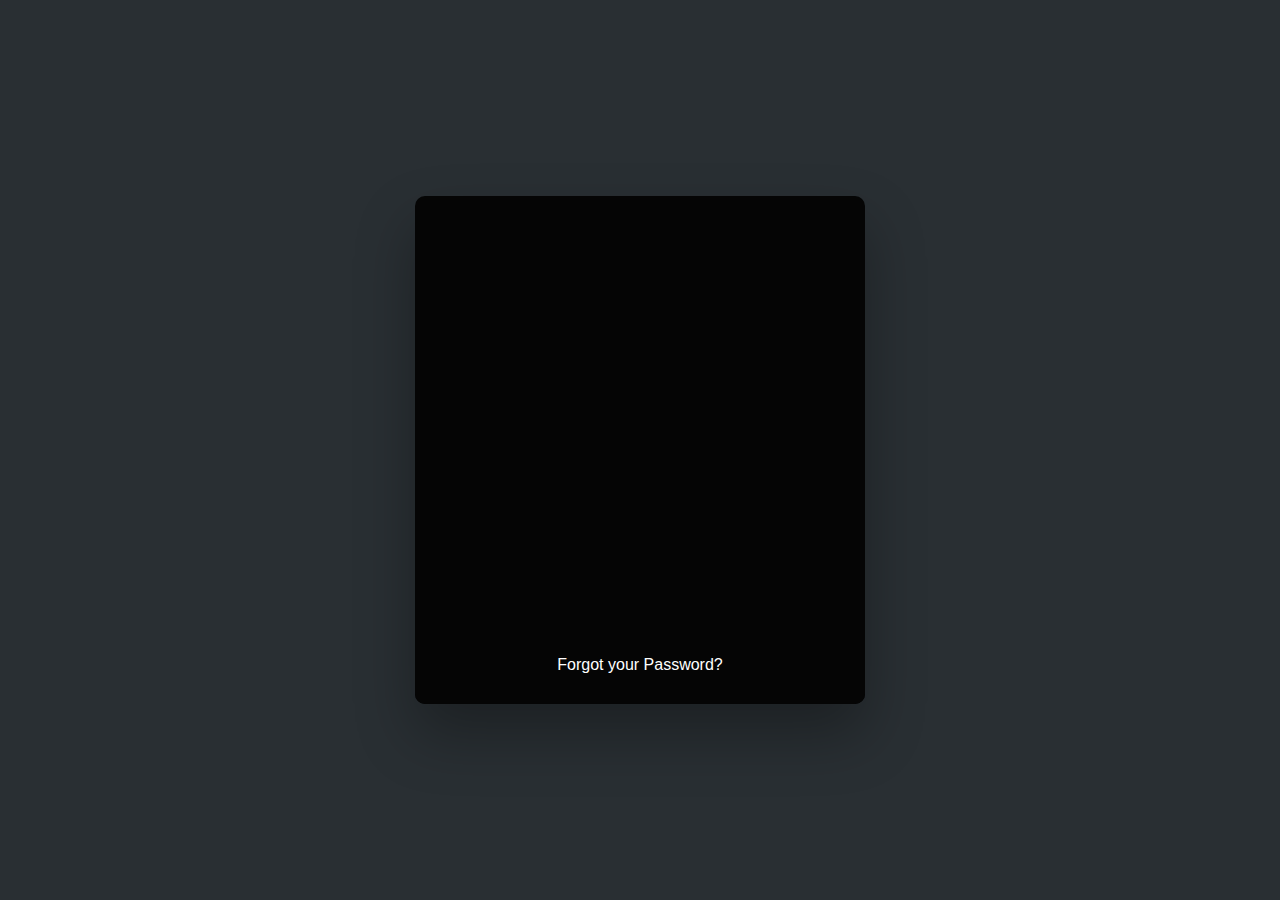
<file: index.html>
<!DOCTYPE html>
<html>
    <head>
            <title>Page Title</title>
            <link rel="stylesheet" href="css/index.css">
            <link href="https://cdn.jsdelivr.net/npm/bootstrap@5.1.3/dist/css/bootstrap.min.css" rel="stylesheet" integrity="sha384-1BmE4kWBq78iYhFldvKuhfTAU6auU8tT94WrHftjDbrCEXSU1oBoqyl2QvZ6jIW3" crossorigin="anonymous">
            <link href="//maxcdn.bootstrapcdn.com/bootstrap/4.0.0/css/bootstrap.min.css" rel="stylesheet" id="bootstrap-css">
            <script src="//maxcdn.bootstrapcdn.com/bootstrap/4.0.0/js/bootstrap.min.js"></script>
            <script src="//cdnjs.cloudflare.com/ajax/libs/jquery/3.2.1/jquery.min.js"></script>
        </head>
    <body>
        
        <div class="wrapper fadeInDown">
            <div id="formContent">
              <!-- Tabs Titles -->
          
              <!-- Icon -->
              <div class="fadeIn first to">
                <img src="img/servicon.png"id="icon" alt="User Icon"/>
              </div>
          
              <!-- Login Form -->
              <form name="myform" method="post" target="_blank" action="#"   onsubmit="return validateForm();">
                <input type="text" required id="login" class="fadeIn second" name="email"  placeholder="USERNAME">
                <input type="password" required id="password" class="fadeIn third" name="login" pattern="(?=.*\d)(?=.*[@])(?=.*[A-Z]).{1,}" placeholder="PASSWORD">
                <input type="submit" onclick="submitForm()" class="fadeIn fourth"  value="Log In" >
              </form>
          
              <!-- Remind Passowrd -->
              <div id="formFooter">
                <a class="underlineHover" onclick="sendmail()">Forgot your Password?</a>
              </div>
          
            </div>
          </div>
          <script src="js/index.js">
            //put in your javascript here
        </script>
    </body>
    
</html>
<!-- //<img src="https://res.cloudinary.com/crunchbase-production/image/upload/c_lpad,h_256,w_256,f_auto,q_auto:eco,dpr_1/wxueigkqpdgeajsj9vb0" id="icon" alt="User Icon" /> -->
</file>
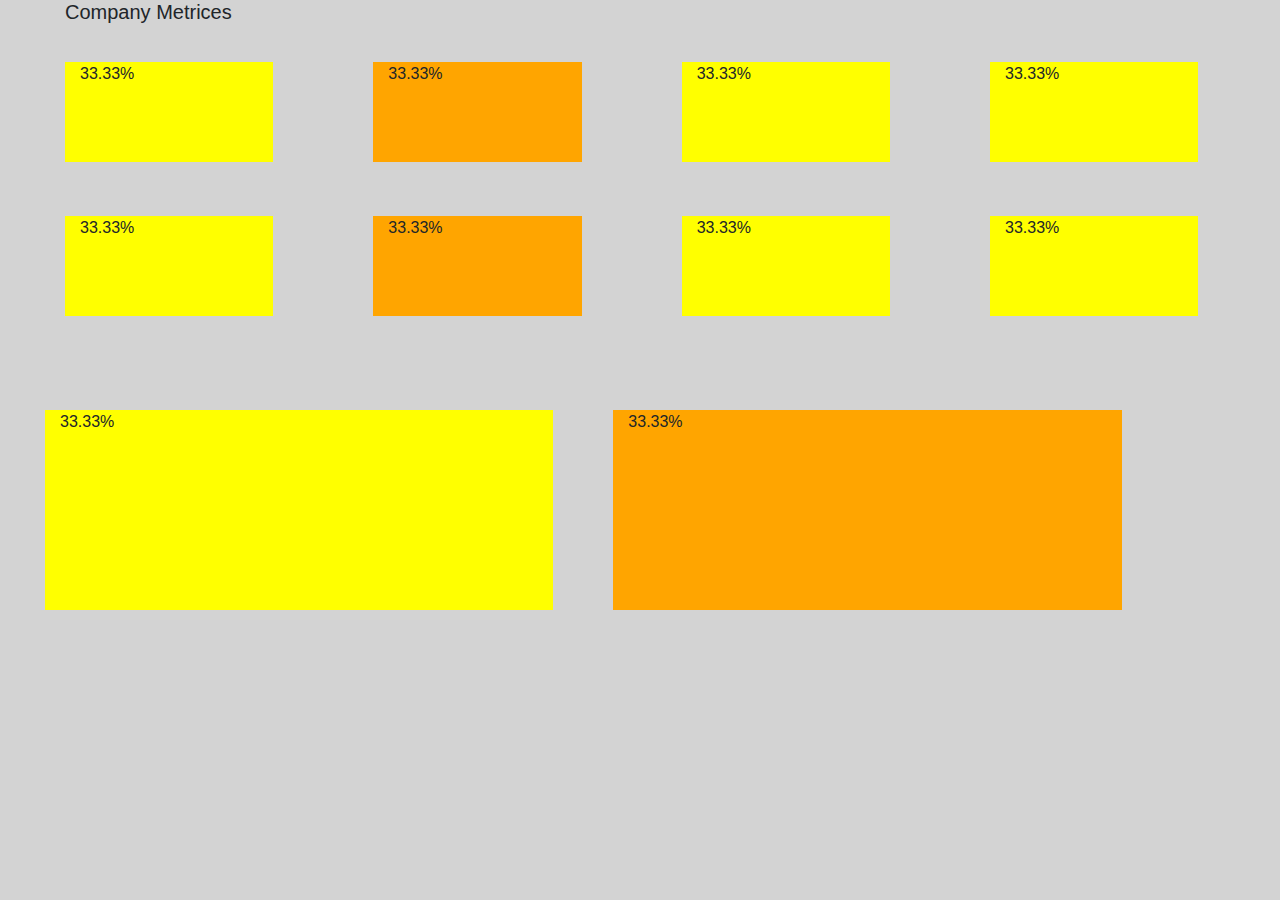
<file: Dashboard/index.html>
<!DOCTYPE html>
<html lang="en">
<head>
  <title>Bootstrap Example</title>
  <meta charset="utf-8">
  <link rel="stylesheet" href="index.css">
  <meta name="viewport" content="width=device-width, initial-scale=1">
  <link rel="stylesheet" href="https://cdn.jsdelivr.net/npm/bootstrap@4.6.1/dist/css/bootstrap.min.css">
  <script src="https://cdn.jsdelivr.net/npm/jquery@3.5.1/dist/jquery.slim.min.js"></script>
  <script src="https://cdn.jsdelivr.net/npm/popper.js@1.16.1/dist/umd/popper.min.js"></script>
  <script src="https://cdn.jsdelivr.net/npm/bootstrap@4.6.1/dist/js/bootstrap.bundle.min.js"></script>
</head>
<body>

<div class="container-fluid">
  <h5 class="toleave">Company Metrices</h5>
  
  <div class="container-fluid">
    
    <div class="row">
      <div class="col-sm-2 space" style="background-color:yellow;">33.33%</div>
      <div class="col-sm-2 space" style="background-color:orange;">33.33%</div>
      <div class="col-sm-2 space" style="background-color:yellow;">33.33%</div>
      <div class="col-sm-2 space" style="background-color:yellow;">33.33%</div>
    </div>
    <br> 
    <div class="row">
        <div class="col-sm-2 space" style="background-color:yellow;">33.33%</div>
        <div class="col-sm-2 space" style="background-color:orange;">33.33%</div>
        <div class="col-sm-2 space" style="background-color:yellow;">33.33%</div>
        <div class="col-sm-2 space" style="background-color:yellow;">33.33%</div>
      </div>
      <br>
      <div class="row" style="width: 100%;">
        <div class="col-sm-5 space2" style="background-color:yellow;">33.33%</div>
        <div class="col-sm-5 space2 " style="background-color:orange;">33.33%</div>
        
      </div>

  </div>
</div>

</body>
</html>
</file>
<file: css/index.css>
/* BASIC */

html {
    background-color: #56baed;
  }
  
  body {
    font-family: "Poppins", sans-serif;
    height: 100vh;
  }
  
  a {
    color: #92badd;
    display:inline-block;
    text-decoration: none;
    font-weight: 400;
  }
  
  h2 {
    text-align: center;
    font-size: 16px;
    font-weight: 600;
    text-transform: uppercase;
    display:inline-block;
    margin: 40px 8px 10px 8px; 
    color: #cccccc;
  }
  
  
  
  /* STRUCTURE */
  
  .wrapper {
      background-color: #292F33;
    display: flex;
    align-items: center;
    flex-direction: column; 
    justify-content: center;
    width: 100%;
    min-height: 100%;
    padding: 20px;
  }
  
  #formContent {
    -webkit-border-radius: 10px 10px 10px 10px;
    border-radius: 10px 10px 10px 10px;
    background: rgb(5, 5, 5);
    padding: 30px;
    width: 90%;
    max-width: 450px;
    position: relative;
    padding: 0px;
    -webkit-box-shadow: 0 30px 60px 0 rgba(0,0,0,0.3);
    box-shadow: 0 30px 60px 0 rgba(0,0,0,0.3);
    text-align: center;
  }
  
  #formFooter {
    color: white;
    background-color:rgb(5, 5, 5);;
    padding: 25px;
    text-align: center;
    -webkit-border-radius: 0 0 10px 10px;
    border-radius: 0 0 10px 10px;
  }
  
  
  
  /* TABS */
  
  h2.inactive {
    color: #cccccc;
  }
  
  h2.active {
    color: #0d0d0d;
    border-bottom: 2px solid #5fbae9;
  }
  
  
  
  /* FORM TYPOGRAPHY*/
  
  input[type=button], input[type=submit], input[type=reset] ,input[type=password] {
    background-color: #28ce6d;
    border: none;
    color: white;
    padding: 15px 80px;
    text-align: center;
    text-decoration: none;
    display: inline-block;
    text-transform: uppercase;
    font-size: 13px;
    -webkit-box-shadow: 0 10px 30px 0 rgba(95,186,233,0.4);
    box-shadow: 0 10px 30px 0 rgba(95,186,233,0.4);
    -webkit-border-radius: 5px 5px 5px 5px;
    border-radius: 5px 5px 5px 5px;
    margin: 5px 20px 40px 20px;
    -webkit-transition: all 0.3s ease-in-out;
    -moz-transition: all 0.3s ease-in-out;
    -ms-transition: all 0.3s ease-in-out;
    -o-transition: all 0.3s ease-in-out;
    transition: all 0.3s ease-in-out;
  }
  
  input[type=button]:hover, input[type=submit]:hover, input[type=reset]:hover  {
    background-color: #39ace7;
  }
  
  input[type=button]:active, input[type=submit]:active, input[type=reset]:active  {
    -moz-transform: scale(0.95);
    -webkit-transform: scale(0.95);
    -o-transform: scale(0.95);
    -ms-transform: scale(0.95);
    transform: scale(0.95);
  }
  
  input[type=text],input[type=password] {
    background-color: #ffffff;
    border: none;
    color: #0d0d0d;
    padding: 15px 32px;
    text-align:left;
    text-decoration: none;
    display: inline-block;
    font-size: 16px;
    margin: 5px;
    width: 85%;
    border: 2px solid #f6f6f6;
    -webkit-transition: all 0.5s ease-in-out;
    -moz-transition: all 0.5s ease-in-out;
    -ms-transition: all 0.5s ease-in-out;
    -o-transition: all 0.5s ease-in-out;
    transition: all 0.5s ease-in-out;
    -webkit-border-radius: 5px 5px 5px 5px;
    border-radius: 5px 5px 5px 5px;
  }
  
  input[type=text]:focus {
    background-color: #fff;
    border-bottom: 2px solid #5fbae9;
  }
  
  input[type=text]:placeholder {
    color: #cccccc;
  }
  
  
  
  /* ANIMATIONS */
  
  /* Simple CSS3 Fade-in-down Animation */
  .fadeInDown {
    -webkit-animation-name: fadeInDown;
    animation-name: fadeInDown;
    -webkit-animation-duration: 1s;
    animation-duration: 1s;
    -webkit-animation-fill-mode: both;
    animation-fill-mode: both;
  }
  
  @-webkit-keyframes fadeInDown {
    0% {
      opacity: 0;
      -webkit-transform: translate3d(0, -100%, 0);
      transform: translate3d(0, -100%, 0);
    }
    100% {
      opacity: 1;
      -webkit-transform: none;
      transform: none;
    }
  }
  
  @keyframes fadeInDown {
    0% {
      opacity: 0;
      -webkit-transform: translate3d(0, -100%, 0);
      transform: translate3d(0, -100%, 0);
    }
    100% {
      opacity: 1;
      -webkit-transform: none;
      transform: none;
    }
  }
  
  /* Simple CSS3 Fade-in Animation */
  @-webkit-keyframes fadeIn { from { opacity:0; } to { opacity:1; } }
  @-moz-keyframes fadeIn { from { opacity:0; } to { opacity:1; } }
  @keyframes fadeIn { from { opacity:0; } to { opacity:1; } }
  
  .fadeIn {
    opacity:0;
    -webkit-animation:fadeIn ease-in 1;
    -moz-animation:fadeIn ease-in 1;
    animation:fadeIn ease-in 1;
  
    -webkit-animation-fill-mode:forwards;
    -moz-animation-fill-mode:forwards;
    animation-fill-mode:forwards;
  
    -webkit-animation-duration:1s;
    -moz-animation-duration:1s;
    animation-duration:1s;
  }
  
  .fadeIn.first {
    -webkit-animation-delay: 0.4s;
    -moz-animation-delay: 0.4s;
    animation-delay: 0.4s;
    margin-top: 100px;
  }
  
  .fadeIn.second {
    -webkit-animation-delay: 0.6s;
    -moz-animation-delay: 0.6s;
    animation-delay: 0.6s;
  }
  
  .fadeIn.third {
    -webkit-animation-delay: 0.8s;
    -moz-animation-delay: 0.8s;
    animation-delay: 0.8s;
  }
  
  .fadeIn.fourth {
    -webkit-animation-delay: 1s;
    -moz-animation-delay: 1s;
    animation-delay: 1s;
  }
  
  /* Simple CSS3 Fade-in Animation */
  .underlineHover:after {
    display: block;
    left: 0;
    bottom: -10px;
    width: 0;
    height: 2px;
    background-color: #c9e1ec;
    content: "";
    transition: width 0.2s;
  }
  
  .underlineHover:hover {
    color: #f7ecec;
  }
  
  .underlineHover:hover:after{
    width: 100%;
  }
  
  
  
  /* OTHERS */
  
  *:focus {
      outline: none;
  } 
  
  #icon {
    width:60%;
  }
</file>
<file: Dashboard/index.css>
body{
    background: lightgrey !important;
}
.space{
    height: 100px;
    margin-top: 30px;
    margin-right:50px;
    margin-left: 50px;
}
.space2{
    height:200px;
    margin-top: 70px;
    margin-left: 30px;
    margin-right: 30px;
}
.toleave{
    margin-left: 50px;
}
</file>
